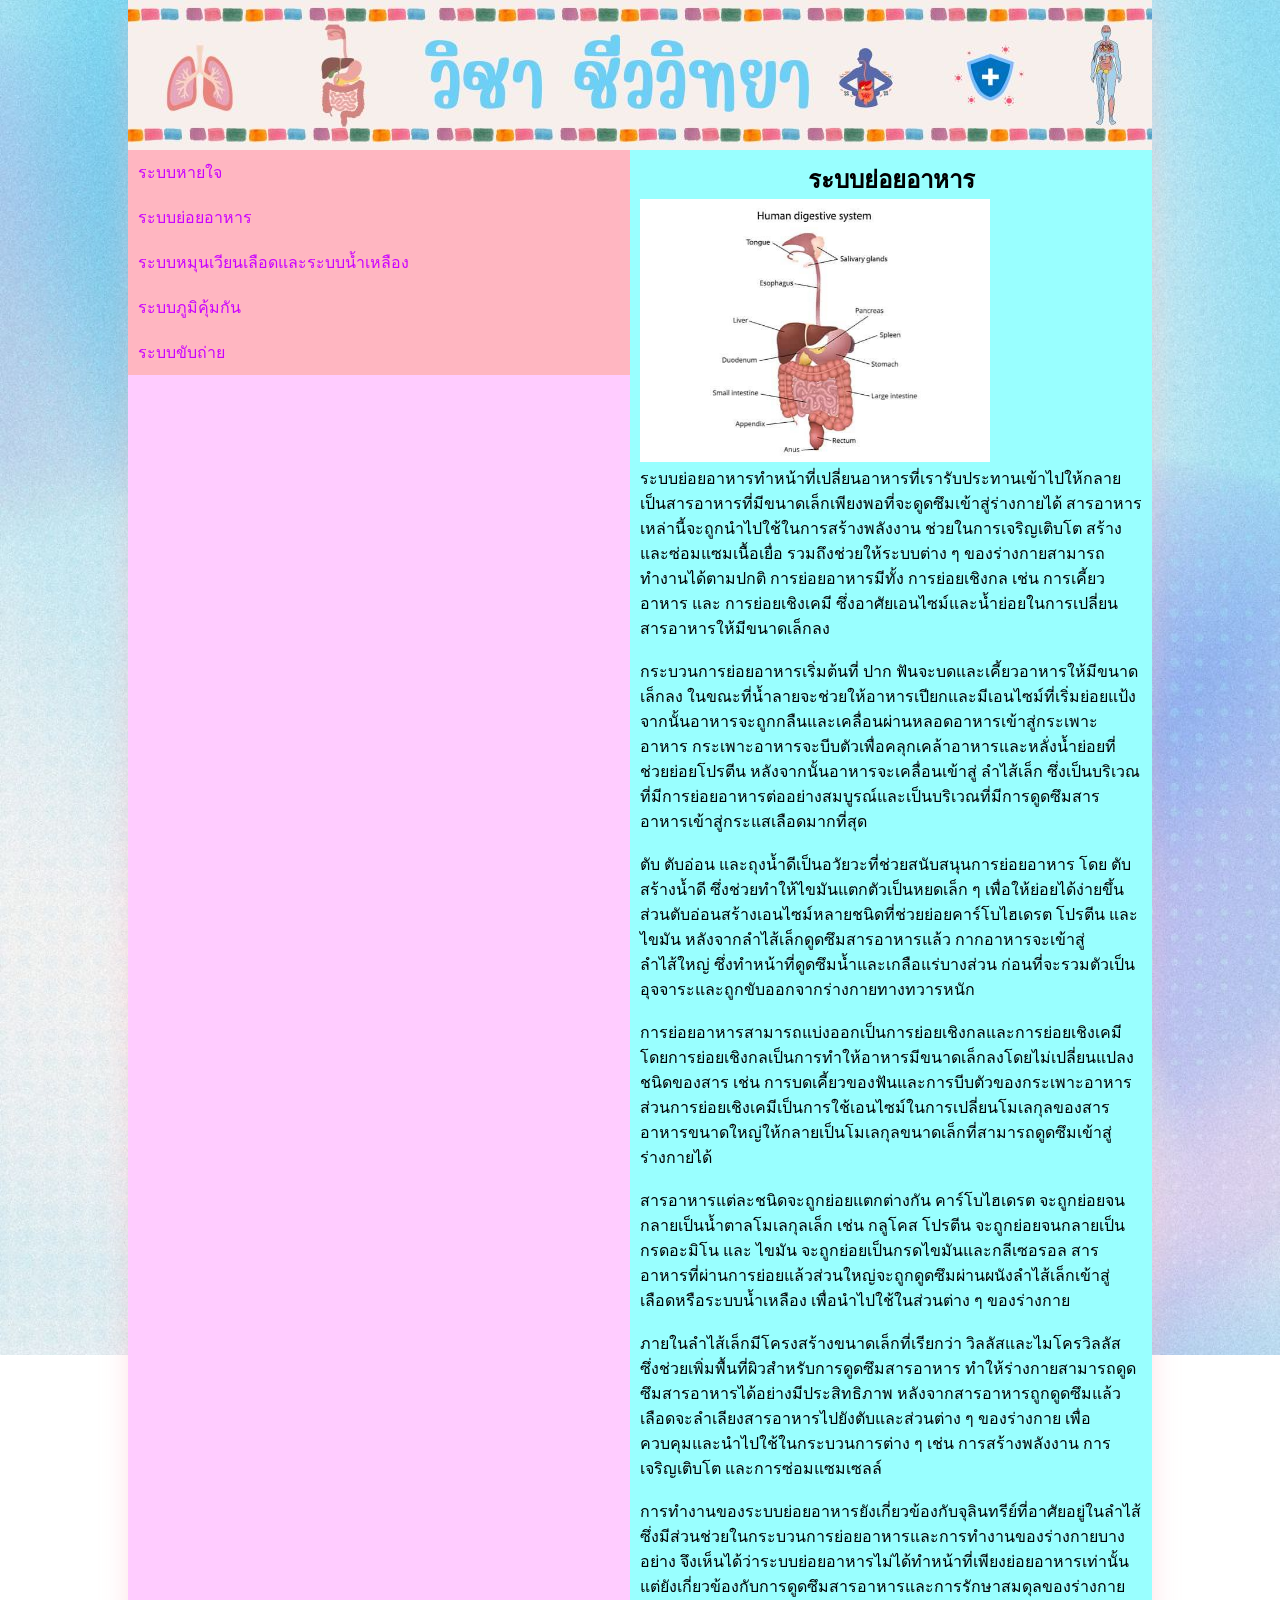
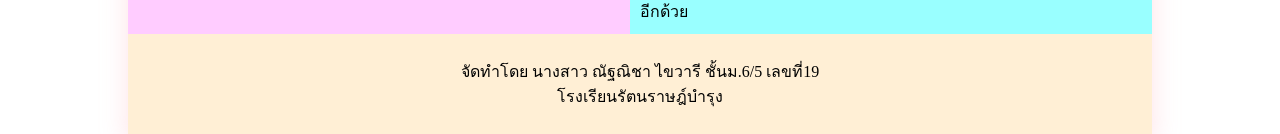
<file: p2.html>
<!DOCTYPE html>
<html lang="th">
<head>
<link rel="stylesheet" href="mystyle.css">
<meta charset="utf-8">
<title>ระบบย่อยอาหาร</title>
</head>
<body>

<div class="container">
<header>
</header>
<section>
        <nav>
             <ul style="list-style-type:none;margin:0;padding=0;">
             <li><a href="index.html">ระบบหายใจ</a></li>
             <li><a href="p2.html">ระบบย่อยอาหาร</a></li>
             <li><a href="p3.html">ระบบหมุนเวียนเลือดและระบบน้ำเหลือง</a></li>
             <li><a href="p4.html">ระบบภูมิคุ้มกัน</a></li>
             <li><a href="p5.html">ระบบขับถ่าย</a></li>
             </ul>
       </nav>
      <article>
           <h2 style="text-align: center;">ระบบย่อยอาหาร</h2>
      <img src="images/images2.jpg"style="width:350px">
             <br><p2>ระบบย่อยอาหารทำหน้าที่เปลี่ยนอาหารที่เรารับประทานเข้าไปให้กลายเป็นสารอาหารที่มีขนาดเล็กเพียงพอที่จะดูดซึมเข้าสู่ร่างกายได้ สารอาหารเหล่านี้จะถูกนำไปใช้ในการสร้างพลังงาน ช่วยในการเจริญเติบโต สร้างและซ่อมแซมเนื้อเยื่อ รวมถึงช่วยให้ระบบต่าง ๆ ของร่างกายสามารถทำงานได้ตามปกติ การย่อยอาหารมีทั้ง การย่อยเชิงกล เช่น การเคี้ยวอาหาร และ การย่อยเชิงเคมี ซึ่งอาศัยเอนไซม์และน้ำย่อยในการเปลี่ยนสารอาหารให้มีขนาดเล็กลง</p2></br>
             <br><p2>กระบวนการย่อยอาหารเริ่มต้นที่ ปาก ฟันจะบดและเคี้ยวอาหารให้มีขนาดเล็กลง ในขณะที่น้ำลายจะช่วยให้อาหารเปียกและมีเอนไซม์ที่เริ่มย่อยแป้ง จากนั้นอาหารจะถูกกลืนและเคลื่อนผ่านหลอดอาหารเข้าสู่กระเพาะอาหาร กระเพาะอาหารจะบีบตัวเพื่อคลุกเคล้าอาหารและหลั่งน้ำย่อยที่ช่วยย่อยโปรตีน หลังจากนั้นอาหารจะเคลื่อนเข้าสู่ ลำไส้เล็ก ซึ่งเป็นบริเวณที่มีการย่อยอาหารต่ออย่างสมบูรณ์และเป็นบริเวณที่มีการดูดซึมสารอาหารเข้าสู่กระแสเลือดมากที่สุด</p2></br>
             <br><p2>ตับ ตับอ่อน และถุงน้ำดีเป็นอวัยวะที่ช่วยสนับสนุนการย่อยอาหาร โดย ตับสร้างน้ำดี ซึ่งช่วยทำให้ไขมันแตกตัวเป็นหยดเล็ก ๆ เพื่อให้ย่อยได้ง่ายขึ้น ส่วนตับอ่อนสร้างเอนไซม์หลายชนิดที่ช่วยย่อยคาร์โบไฮเดรต โปรตีน และไขมัน หลังจากลำไส้เล็กดูดซึมสารอาหารแล้ว กากอาหารจะเข้าสู่ ลำไส้ใหญ่ ซึ่งทำหน้าที่ดูดซึมน้ำและเกลือแร่บางส่วน ก่อนที่จะรวมตัวเป็นอุจจาระและถูกขับออกจากร่างกายทางทวารหนัก</p2></br>
             <br><p2>การย่อยอาหารสามารถแบ่งออกเป็นการย่อยเชิงกลและการย่อยเชิงเคมี โดยการย่อยเชิงกลเป็นการทำให้อาหารมีขนาดเล็กลงโดยไม่เปลี่ยนแปลงชนิดของสาร เช่น การบดเคี้ยวของฟันและการบีบตัวของกระเพาะอาหาร ส่วนการย่อยเชิงเคมีเป็นการใช้เอนไซม์ในการเปลี่ยนโมเลกุลของสารอาหารขนาดใหญ่ให้กลายเป็นโมเลกุลขนาดเล็กที่สามารถดูดซึมเข้าสู่ร่างกายได้</p2></br>
             <br><p2>สารอาหารแต่ละชนิดจะถูกย่อยแตกต่างกัน คาร์โบไฮเดรต จะถูกย่อยจนกลายเป็นน้ำตาลโมเลกุลเล็ก เช่น กลูโคส โปรตีน จะถูกย่อยจนกลายเป็นกรดอะมิโน และ ไขมัน จะถูกย่อยเป็นกรดไขมันและกลีเซอรอล สารอาหารที่ผ่านการย่อยแล้วส่วนใหญ่จะถูกดูดซึมผ่านผนังลำไส้เล็กเข้าสู่เลือดหรือระบบน้ำเหลือง เพื่อนำไปใช้ในส่วนต่าง ๆ ของร่างกาย</p2></br>
             <br><p2>ภายในลำไส้เล็กมีโครงสร้างขนาดเล็กที่เรียกว่า วิลลัสและไมโครวิลลัส ซึ่งช่วยเพิ่มพื้นที่ผิวสำหรับการดูดซึมสารอาหาร ทำให้ร่างกายสามารถดูดซึมสารอาหารได้อย่างมีประสิทธิภาพ หลังจากสารอาหารถูกดูดซึมแล้ว เลือดจะลำเลียงสารอาหารไปยังตับและส่วนต่าง ๆ ของร่างกาย เพื่อควบคุมและนำไปใช้ในกระบวนการต่าง ๆ เช่น การสร้างพลังงาน การเจริญเติบโต และการซ่อมแซมเซลล์</p2></br>
             <br><p2>การทำงานของระบบย่อยอาหารยังเกี่ยวข้องกับจุลินทรีย์ที่อาศัยอยู่ในลำไส้ ซึ่งมีส่วนช่วยในกระบวนการย่อยอาหารและการทำงานของร่างกายบางอย่าง จึงเห็นได้ว่าระบบย่อยอาหารไม่ได้ทำหน้าที่เพียงย่อยอาหารเท่านั้น แต่ยังเกี่ยวข้องกับการดูดซึมสารอาหารและการรักษาสมดุลของร่างกายอีกด้วย</p2></br>

     </article>
</section>
<footer>
<p>จัดทำโดย นางสาว ณัฐณิชา ไขวารี ชั้นม.6/5 เลขที่19 <br>โรงเรียนรัตนราษฎ์บำรุง</br></p>
</footer>
</div>
</body>
</html>
</file>
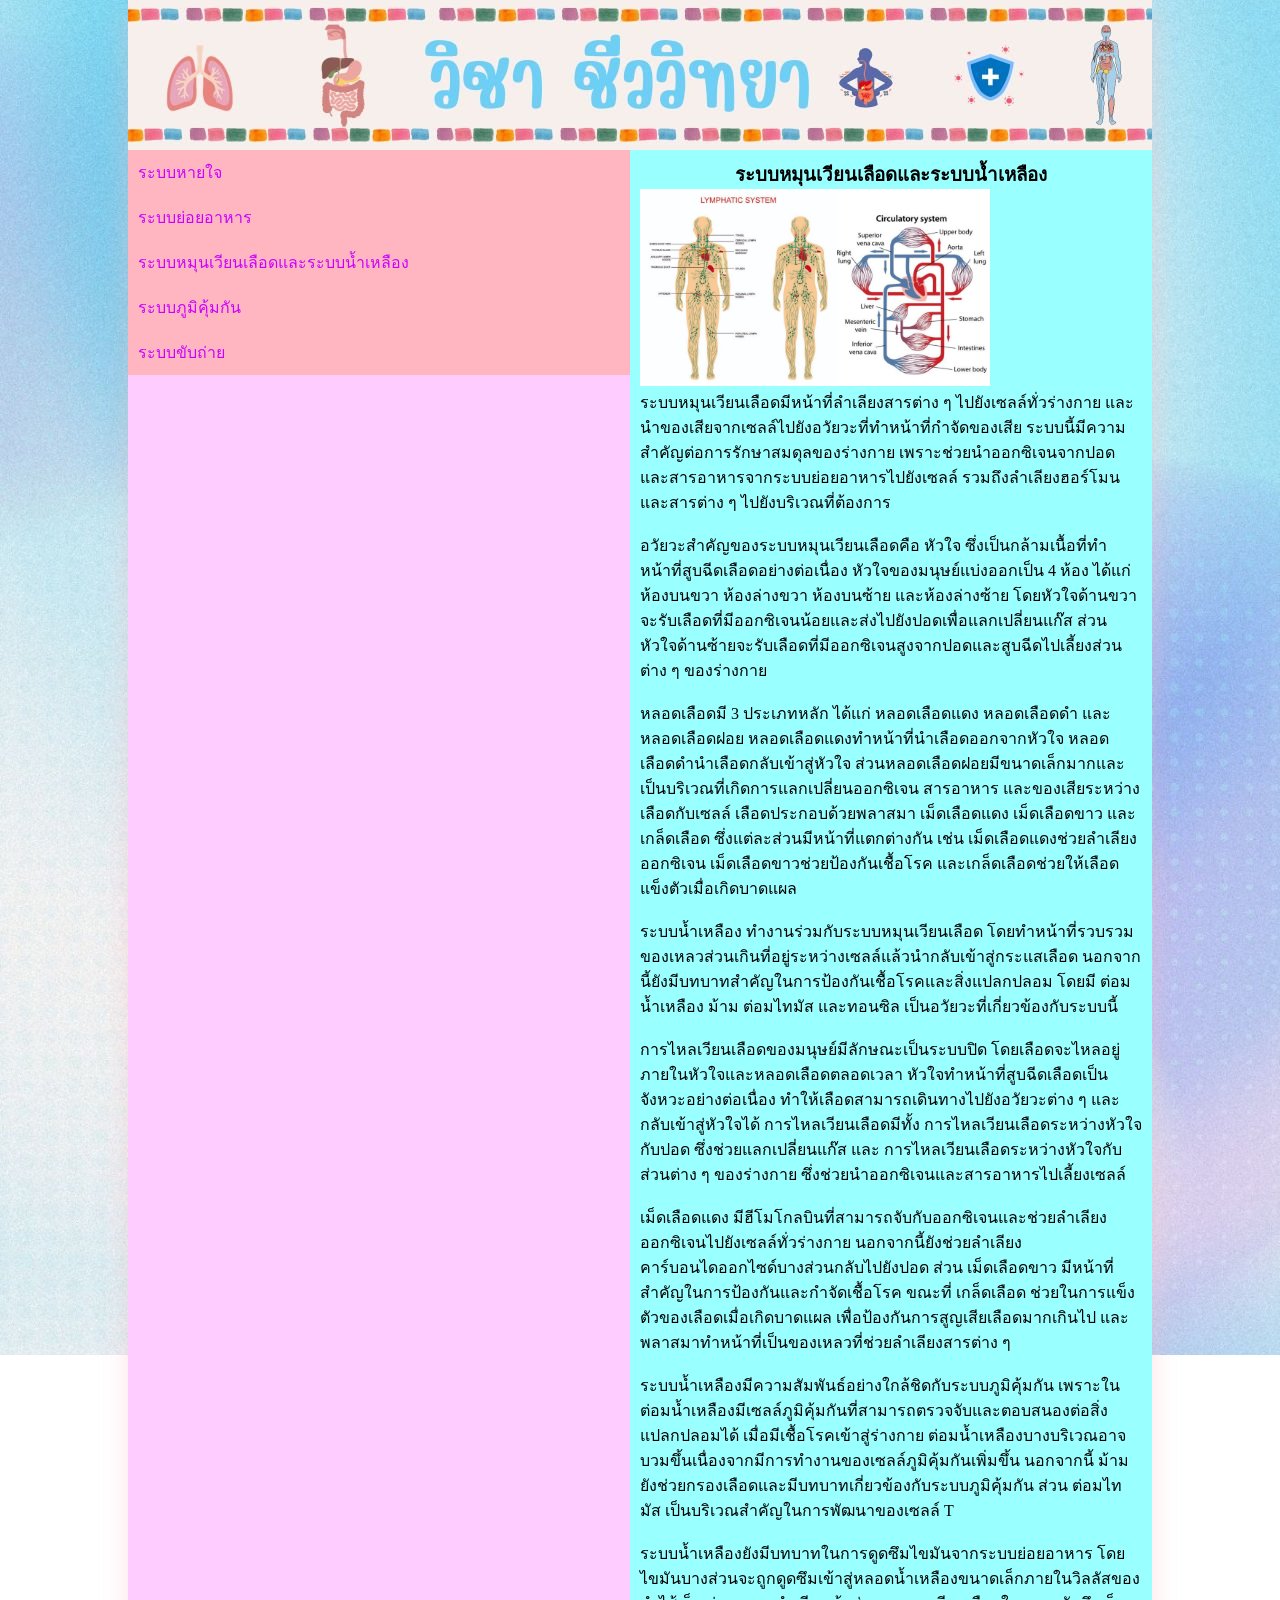
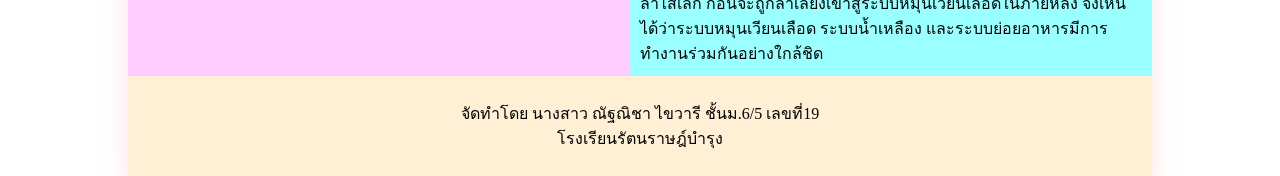
<file: p3.html>
<!DOCTYPE html>
<html lang="th">
<head>
<link rel="stylesheet" href="mystyle.css">
<meta charset="utf-8">
<title>ระบบหมุนเวียนเลือดและระบบน้ำเหลือง</title>
</head>
<body>

<div class="container">
<header>
</header>
<section>
        <nav>
             <ul style="list-style-type:none;margin:0;padding=0;">
             <li><a href="index.html">ระบบหายใจ</a></li>
             <li><a href="p2.html">ระบบย่อยอาหาร</a></li>
             <li><a href="p3.html">ระบบหมุนเวียนเลือดและระบบน้ำเหลือง</a></li>
             <li><a href="p4.html">ระบบภูมิคุ้มกัน</a></li>
             <li><a href="p5.html">ระบบขับถ่าย</a></li>
             </ul>
       </nav>
      <article>
           <h3 style="text-align: center;">ระบบหมุนเวียนเลือดและระบบน้ำเหลือง</h3>
      <img src="images/images3.jpg"style="width:350px">
             <br><p3>ระบบหมุนเวียนเลือดมีหน้าที่ลำเลียงสารต่าง ๆ ไปยังเซลล์ทั่วร่างกาย และนำของเสียจากเซลล์ไปยังอวัยวะที่ทำหน้าที่กำจัดของเสีย ระบบนี้มีความสำคัญต่อการรักษาสมดุลของร่างกาย เพราะช่วยนำออกซิเจนจากปอดและสารอาหารจากระบบย่อยอาหารไปยังเซลล์ รวมถึงลำเลียงฮอร์โมนและสารต่าง ๆ ไปยังบริเวณที่ต้องการ</p3></br>
             <br><p3>อวัยวะสำคัญของระบบหมุนเวียนเลือดคือ หัวใจ ซึ่งเป็นกล้ามเนื้อที่ทำหน้าที่สูบฉีดเลือดอย่างต่อเนื่อง หัวใจของมนุษย์แบ่งออกเป็น 4 ห้อง ได้แก่ ห้องบนขวา ห้องล่างขวา ห้องบนซ้าย และห้องล่างซ้าย โดยหัวใจด้านขวาจะรับเลือดที่มีออกซิเจนน้อยและส่งไปยังปอดเพื่อแลกเปลี่ยนแก๊ส ส่วนหัวใจด้านซ้ายจะรับเลือดที่มีออกซิเจนสูงจากปอดและสูบฉีดไปเลี้ยงส่วนต่าง ๆ ของร่างกาย</p3></br>
             <br><p3>หลอดเลือดมี 3 ประเภทหลัก ได้แก่ หลอดเลือดแดง หลอดเลือดดำ และหลอดเลือดฝอย หลอดเลือดแดงทำหน้าที่นำเลือดออกจากหัวใจ หลอดเลือดดำนำเลือดกลับเข้าสู่หัวใจ ส่วนหลอดเลือดฝอยมีขนาดเล็กมากและเป็นบริเวณที่เกิดการแลกเปลี่ยนออกซิเจน สารอาหาร และของเสียระหว่างเลือดกับเซลล์ เลือดประกอบด้วยพลาสมา เม็ดเลือดแดง เม็ดเลือดขาว และเกล็ดเลือด ซึ่งแต่ละส่วนมีหน้าที่แตกต่างกัน เช่น เม็ดเลือดแดงช่วยลำเลียงออกซิเจน เม็ดเลือดขาวช่วยป้องกันเชื้อโรค และเกล็ดเลือดช่วยให้เลือดแข็งตัวเมื่อเกิดบาดแผล</p3></br>
             <br><p3>ระบบน้ำเหลือง ทำงานร่วมกับระบบหมุนเวียนเลือด โดยทำหน้าที่รวบรวมของเหลวส่วนเกินที่อยู่ระหว่างเซลล์แล้วนำกลับเข้าสู่กระแสเลือด นอกจากนี้ยังมีบทบาทสำคัญในการป้องกันเชื้อโรคและสิ่งแปลกปลอม โดยมี ต่อมน้ำเหลือง ม้าม ต่อมไทมัส และทอนซิล เป็นอวัยวะที่เกี่ยวข้องกับระบบนี้</p3></br>
             <br><p3>การไหลเวียนเลือดของมนุษย์มีลักษณะเป็นระบบปิด โดยเลือดจะไหลอยู่ภายในหัวใจและหลอดเลือดตลอดเวลา หัวใจทำหน้าที่สูบฉีดเลือดเป็นจังหวะอย่างต่อเนื่อง ทำให้เลือดสามารถเดินทางไปยังอวัยวะต่าง ๆ และกลับเข้าสู่หัวใจได้ การไหลเวียนเลือดมีทั้ง การไหลเวียนเลือดระหว่างหัวใจกับปอด ซึ่งช่วยแลกเปลี่ยนแก๊ส และ การไหลเวียนเลือดระหว่างหัวใจกับส่วนต่าง ๆ ของร่างกาย ซึ่งช่วยนำออกซิเจนและสารอาหารไปเลี้ยงเซลล์</p3></br>
             <br><p3>เม็ดเลือดแดง มีฮีโมโกลบินที่สามารถจับกับออกซิเจนและช่วยลำเลียงออกซิเจนไปยังเซลล์ทั่วร่างกาย นอกจากนี้ยังช่วยลำเลียงคาร์บอนไดออกไซด์บางส่วนกลับไปยังปอด ส่วน เม็ดเลือดขาว มีหน้าที่สำคัญในการป้องกันและกำจัดเชื้อโรค ขณะที่ เกล็ดเลือด ช่วยในการแข็งตัวของเลือดเมื่อเกิดบาดแผล เพื่อป้องกันการสูญเสียเลือดมากเกินไป และพลาสมาทำหน้าที่เป็นของเหลวที่ช่วยลำเลียงสารต่าง ๆ</p3></br>
             <br><p3>ระบบน้ำเหลืองมีความสัมพันธ์อย่างใกล้ชิดกับระบบภูมิคุ้มกัน เพราะในต่อมน้ำเหลืองมีเซลล์ภูมิคุ้มกันที่สามารถตรวจจับและตอบสนองต่อสิ่งแปลกปลอมได้ เมื่อมีเชื้อโรคเข้าสู่ร่างกาย ต่อมน้ำเหลืองบางบริเวณอาจบวมขึ้นเนื่องจากมีการทำงานของเซลล์ภูมิคุ้มกันเพิ่มขึ้น นอกจากนี้ ม้าม ยังช่วยกรองเลือดและมีบทบาทเกี่ยวข้องกับระบบภูมิคุ้มกัน ส่วน ต่อมไทมัส เป็นบริเวณสำคัญในการพัฒนาของเซลล์ T</p3></br>
             <br><p3>ระบบน้ำเหลืองยังมีบทบาทในการดูดซึมไขมันจากระบบย่อยอาหาร โดยไขมันบางส่วนจะถูกดูดซึมเข้าสู่หลอดน้ำเหลืองขนาดเล็กภายในวิลลัสของลำไส้เล็ก ก่อนจะถูกลำเลียงเข้าสู่ระบบหมุนเวียนเลือดในภายหลัง จึงเห็นได้ว่าระบบหมุนเวียนเลือด ระบบน้ำเหลือง และระบบย่อยอาหารมีการทำงานร่วมกันอย่างใกล้ชิด</p3></br>

     </article>
</section>
<footer>
<p>จัดทำโดย นางสาว ณัฐณิชา ไขวารี ชั้นม.6/5 เลขที่19 <br>โรงเรียนรัตนราษฎ์บำรุง</br></p>
</footer>
</div>
</body>
</html>
</file>
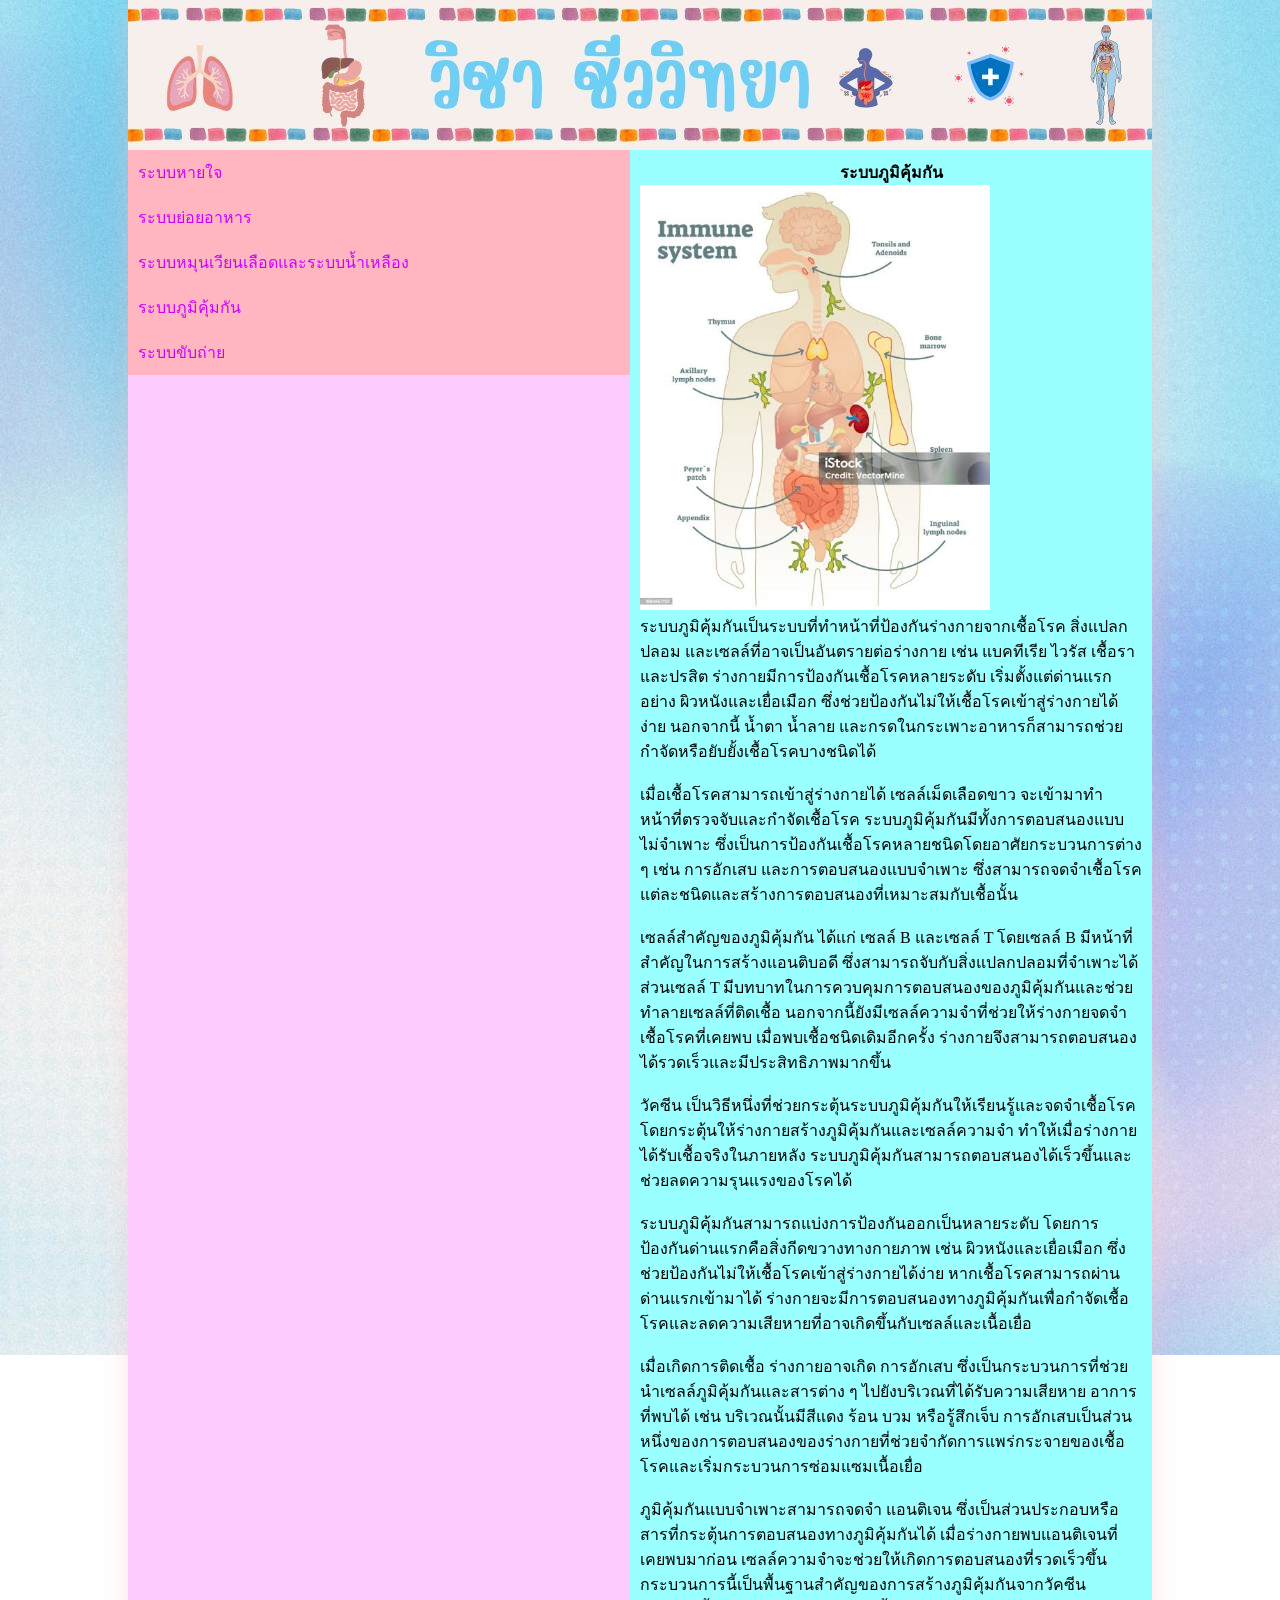
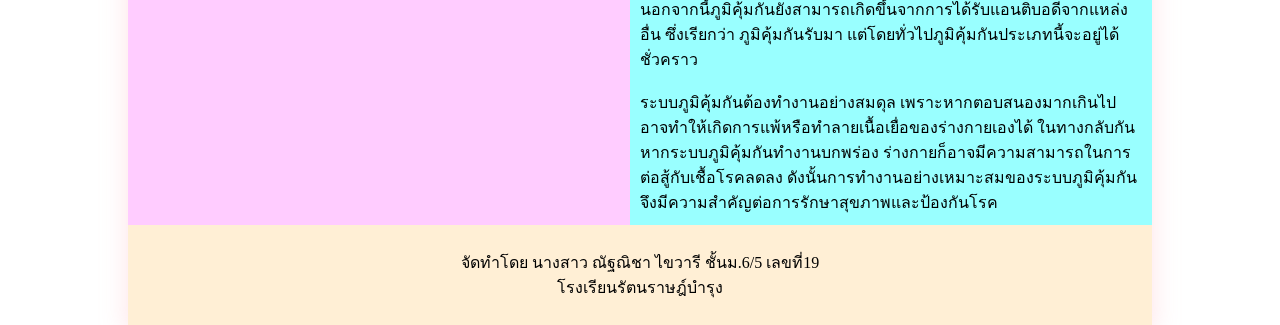
<file: p4.html>
<!DOCTYPE html>
<html lang="th">
<head>
<link rel="stylesheet" href="mystyle.css">
<meta charset="utf-8">
<title>ระบบภูมิคุ้มกัน</title>
</head>
<body>

<div class="container">
<header>
</header>
<section>
        <nav>
             <ul style="list-style-type:none;margin:0;padding=0;">
             <li><a href="index.html">ระบบหายใจ</a></li>
             <li><a href="p2.html">ระบบย่อยอาหาร</a></li>
             <li><a href="p3.html">ระบบหมุนเวียนเลือดและระบบน้ำเหลือง</a></li>
             <li><a href="p4.html">ระบบภูมิคุ้มกัน</a></li>
             <li><a href="p5.html">ระบบขับถ่าย</a></li>
             </ul>
       </nav>
      <article>
           <h4 style="text-align: center;">ระบบภูมิคุ้มกัน</h4>
      <img src="images/images4.jpg"style="width:350px">
             <br><p4>ระบบภูมิคุ้มกันเป็นระบบที่ทำหน้าที่ป้องกันร่างกายจากเชื้อโรค สิ่งแปลกปลอม และเซลล์ที่อาจเป็นอันตรายต่อร่างกาย เช่น แบคทีเรีย ไวรัส เชื้อรา และปรสิต ร่างกายมีการป้องกันเชื้อโรคหลายระดับ เริ่มตั้งแต่ด่านแรกอย่าง ผิวหนังและเยื่อเมือก ซึ่งช่วยป้องกันไม่ให้เชื้อโรคเข้าสู่ร่างกายได้ง่าย นอกจากนี้ น้ำตา น้ำลาย และกรดในกระเพาะอาหารก็สามารถช่วยกำจัดหรือยับยั้งเชื้อโรคบางชนิดได้ </p4></br>
             <br><p4>เมื่อเชื้อโรคสามารถเข้าสู่ร่างกายได้ เซลล์เม็ดเลือดขาว จะเข้ามาทำหน้าที่ตรวจจับและกำจัดเชื้อโรค ระบบภูมิคุ้มกันมีทั้งการตอบสนองแบบไม่จำเพาะ ซึ่งเป็นการป้องกันเชื้อโรคหลายชนิดโดยอาศัยกระบวนการต่าง ๆ เช่น การอักเสบ และการตอบสนองแบบจำเพาะ ซึ่งสามารถจดจำเชื้อโรคแต่ละชนิดและสร้างการตอบสนองที่เหมาะสมกับเชื้อนั้น </p4></br>
             <br><p4>เซลล์สำคัญของภูมิคุ้มกัน ได้แก่ เซลล์ B และเซลล์ T โดยเซลล์ B มีหน้าที่สำคัญในการสร้างแอนติบอดี ซึ่งสามารถจับกับสิ่งแปลกปลอมที่จำเพาะได้ ส่วนเซลล์ T มีบทบาทในการควบคุมการตอบสนองของภูมิคุ้มกันและช่วยทำลายเซลล์ที่ติดเชื้อ นอกจากนี้ยังมีเซลล์ความจำที่ช่วยให้ร่างกายจดจำเชื้อโรคที่เคยพบ เมื่อพบเชื้อชนิดเดิมอีกครั้ง ร่างกายจึงสามารถตอบสนองได้รวดเร็วและมีประสิทธิภาพมากขึ้น </p4></br>
             <br><p4>วัคซีน เป็นวิธีหนึ่งที่ช่วยกระตุ้นระบบภูมิคุ้มกันให้เรียนรู้และจดจำเชื้อโรค โดยกระตุ้นให้ร่างกายสร้างภูมิคุ้มกันและเซลล์ความจำ ทำให้เมื่อร่างกายได้รับเชื้อจริงในภายหลัง ระบบภูมิคุ้มกันสามารถตอบสนองได้เร็วขึ้นและช่วยลดความรุนแรงของโรคได้ </p4></br>
             <br><p4>ระบบภูมิคุ้มกันสามารถแบ่งการป้องกันออกเป็นหลายระดับ โดยการป้องกันด่านแรกคือสิ่งกีดขวางทางกายภาพ เช่น ผิวหนังและเยื่อเมือก ซึ่งช่วยป้องกันไม่ให้เชื้อโรคเข้าสู่ร่างกายได้ง่าย หากเชื้อโรคสามารถผ่านด่านแรกเข้ามาได้ ร่างกายจะมีการตอบสนองทางภูมิคุ้มกันเพื่อกำจัดเชื้อโรคและลดความเสียหายที่อาจเกิดขึ้นกับเซลล์และเนื้อเยื่อ</p4></br>
             <br><p4>เมื่อเกิดการติดเชื้อ ร่างกายอาจเกิด การอักเสบ ซึ่งเป็นกระบวนการที่ช่วยนำเซลล์ภูมิคุ้มกันและสารต่าง ๆ ไปยังบริเวณที่ได้รับความเสียหาย อาการที่พบได้ เช่น บริเวณนั้นมีสีแดง ร้อน บวม หรือรู้สึกเจ็บ การอักเสบเป็นส่วนหนึ่งของการตอบสนองของร่างกายที่ช่วยจำกัดการแพร่กระจายของเชื้อโรคและเริ่มกระบวนการซ่อมแซมเนื้อเยื่อ </p4></br>
             <br><p4>ภูมิคุ้มกันแบบจำเพาะสามารถจดจำ แอนติเจน ซึ่งเป็นส่วนประกอบหรือสารที่กระตุ้นการตอบสนองทางภูมิคุ้มกันได้ เมื่อร่างกายพบแอนติเจนที่เคยพบมาก่อน เซลล์ความจำจะช่วยให้เกิดการตอบสนองที่รวดเร็วขึ้น กระบวนการนี้เป็นพื้นฐานสำคัญของการสร้างภูมิคุ้มกันจากวัคซีน นอกจากนี้ภูมิคุ้มกันยังสามารถเกิดขึ้นจากการได้รับแอนติบอดีจากแหล่งอื่น ซึ่งเรียกว่า ภูมิคุ้มกันรับมา แต่โดยทั่วไปภูมิคุ้มกันประเภทนี้จะอยู่ได้ชั่วคราว </p4></br>
             <br><p4>ระบบภูมิคุ้มกันต้องทำงานอย่างสมดุล เพราะหากตอบสนองมากเกินไปอาจทำให้เกิดการแพ้หรือทำลายเนื้อเยื่อของร่างกายเองได้ ในทางกลับกัน หากระบบภูมิคุ้มกันทำงานบกพร่อง ร่างกายก็อาจมีความสามารถในการต่อสู้กับเชื้อโรคลดลง ดังนั้นการทำงานอย่างเหมาะสมของระบบภูมิคุ้มกันจึงมีความสำคัญต่อการรักษาสุขภาพและป้องกันโรค </p4></br>

     </article>
</section>
<footer>
<p>จัดทำโดย นางสาว ณัฐณิชา ไขวารี ชั้นม.6/5 เลขที่19 <br>โรงเรียนรัตนราษฎ์บำรุง</br></p>
</footer>
</div>
</body>
</html>
</file>
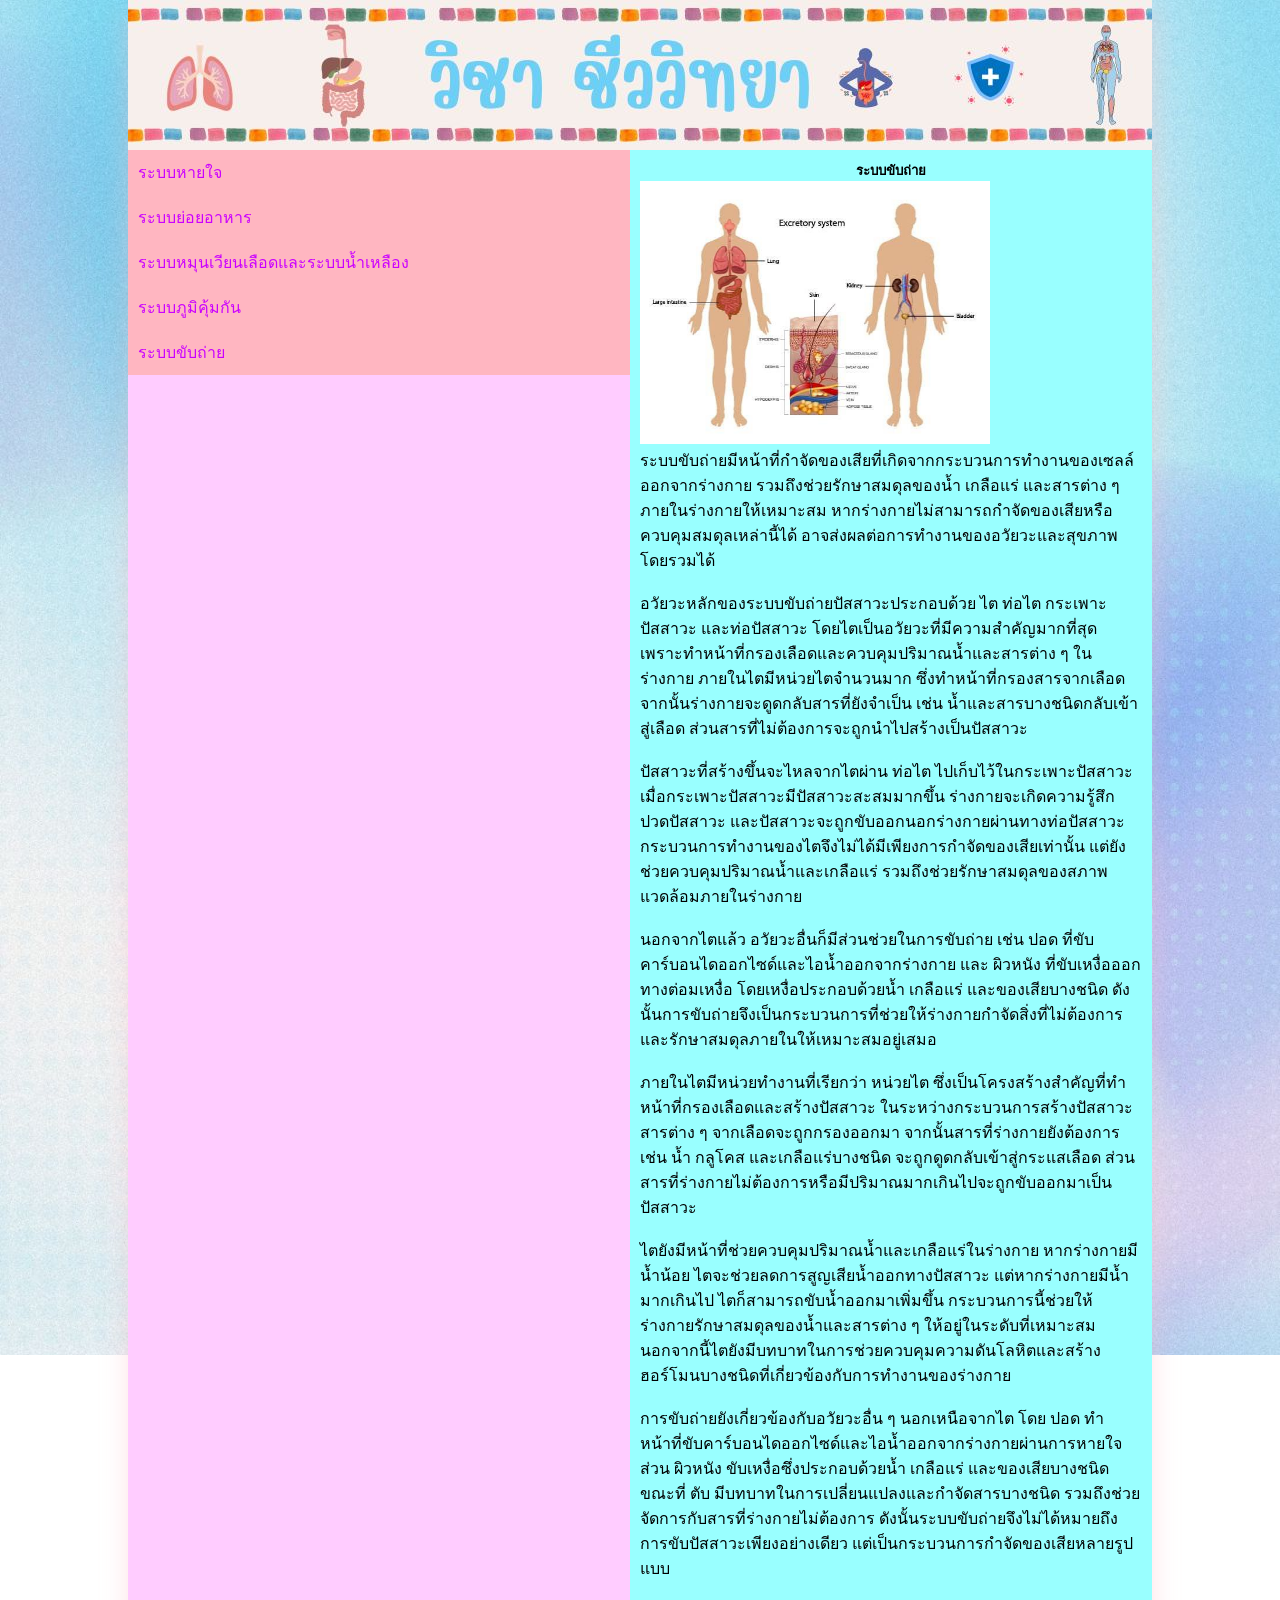
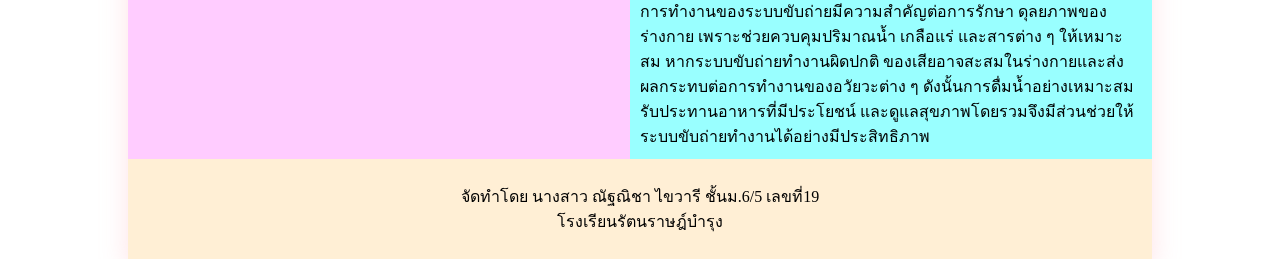
<file: p5.html>
<!DOCTYPE html>
<html lang="th">
<head>
<link rel="stylesheet" href="mystyle.css">
<meta charset="utf-8">
<title>ระบบภูมิคุ้มกัน</title>
</head>
<body>

<div class="container">
<header>
</header>
<section>
        <nav>
             <ul style="list-style-type:none;margin:0;padding=0;">
             <li><a href="index.html">ระบบหายใจ</a></li>
             <li><a href="p2.html">ระบบย่อยอาหาร</a></li>
             <li><a href="p3.html">ระบบหมุนเวียนเลือดและระบบน้ำเหลือง</a></li>
             <li><a href="p4.html">ระบบภูมิคุ้มกัน</a></li>
             <li><a href="p5.html">ระบบขับถ่าย</a></li>
             </ul>
       </nav>
      <article>
           <h5 style="text-align: center;">ระบบขับถ่าย</h5>
      <img src="images/images5.jpg"style="width:350px">
             <br><p5>ระบบขับถ่ายมีหน้าที่กำจัดของเสียที่เกิดจากกระบวนการทำงานของเซลล์ออกจากร่างกาย รวมถึงช่วยรักษาสมดุลของน้ำ เกลือแร่ และสารต่าง ๆ ภายในร่างกายให้เหมาะสม หากร่างกายไม่สามารถกำจัดของเสียหรือควบคุมสมดุลเหล่านี้ได้ อาจส่งผลต่อการทำงานของอวัยวะและสุขภาพโดยรวมได้</p5></br>
             <br><p5>อวัยวะหลักของระบบขับถ่ายปัสสาวะประกอบด้วย ไต ท่อไต กระเพาะปัสสาวะ และท่อปัสสาวะ โดยไตเป็นอวัยวะที่มีความสำคัญมากที่สุด เพราะทำหน้าที่กรองเลือดและควบคุมปริมาณน้ำและสารต่าง ๆ ในร่างกาย ภายในไตมีหน่วยไตจำนวนมาก ซึ่งทำหน้าที่กรองสารจากเลือด จากนั้นร่างกายจะดูดกลับสารที่ยังจำเป็น เช่น น้ำและสารบางชนิดกลับเข้าสู่เลือด ส่วนสารที่ไม่ต้องการจะถูกนำไปสร้างเป็นปัสสาวะ</p5></br>
             <br><p5>ปัสสาวะที่สร้างขึ้นจะไหลจากไตผ่าน ท่อไต ไปเก็บไว้ในกระเพาะปัสสาวะ เมื่อกระเพาะปัสสาวะมีปัสสาวะสะสมมากขึ้น ร่างกายจะเกิดความรู้สึกปวดปัสสาวะ และปัสสาวะจะถูกขับออกนอกร่างกายผ่านทางท่อปัสสาวะ กระบวนการทำงานของไตจึงไม่ได้มีเพียงการกำจัดของเสียเท่านั้น แต่ยังช่วยควบคุมปริมาณน้ำและเกลือแร่ รวมถึงช่วยรักษาสมดุลของสภาพแวดล้อมภายในร่างกาย</p5></br>
             <br><p5>นอกจากไตแล้ว อวัยวะอื่นก็มีส่วนช่วยในการขับถ่าย เช่น ปอด ที่ขับคาร์บอนไดออกไซด์และไอน้ำออกจากร่างกาย และ ผิวหนัง ที่ขับเหงื่อออกทางต่อมเหงื่อ โดยเหงื่อประกอบด้วยน้ำ เกลือแร่ และของเสียบางชนิด ดังนั้นการขับถ่ายจึงเป็นกระบวนการที่ช่วยให้ร่างกายกำจัดสิ่งที่ไม่ต้องการและรักษาสมดุลภายในให้เหมาะสมอยู่เสมอ</p5></br>
             <br><p5>ภายในไตมีหน่วยทำงานที่เรียกว่า หน่วยไต ซึ่งเป็นโครงสร้างสำคัญที่ทำหน้าที่กรองเลือดและสร้างปัสสาวะ ในระหว่างกระบวนการสร้างปัสสาวะ สารต่าง ๆ จากเลือดจะถูกกรองออกมา จากนั้นสารที่ร่างกายยังต้องการ เช่น น้ำ กลูโคส และเกลือแร่บางชนิด จะถูกดูดกลับเข้าสู่กระแสเลือด ส่วนสารที่ร่างกายไม่ต้องการหรือมีปริมาณมากเกินไปจะถูกขับออกมาเป็นปัสสาวะ</p5></br>
             <br><p5>ไตยังมีหน้าที่ช่วยควบคุมปริมาณน้ำและเกลือแร่ในร่างกาย หากร่างกายมีน้ำน้อย ไตจะช่วยลดการสูญเสียน้ำออกทางปัสสาวะ แต่หากร่างกายมีน้ำมากเกินไป ไตก็สามารถขับน้ำออกมาเพิ่มขึ้น กระบวนการนี้ช่วยให้ร่างกายรักษาสมดุลของน้ำและสารต่าง ๆ ให้อยู่ในระดับที่เหมาะสม นอกจากนี้ไตยังมีบทบาทในการช่วยควบคุมความดันโลหิตและสร้างฮอร์โมนบางชนิดที่เกี่ยวข้องกับการทำงานของร่างกาย</p5></br>
             <br><p5>การขับถ่ายยังเกี่ยวข้องกับอวัยวะอื่น ๆ นอกเหนือจากไต โดย ปอด ทำหน้าที่ขับคาร์บอนไดออกไซด์และไอน้ำออกจากร่างกายผ่านการหายใจ ส่วน ผิวหนัง ขับเหงื่อซึ่งประกอบด้วยน้ำ เกลือแร่ และของเสียบางชนิด ขณะที่ ตับ มีบทบาทในการเปลี่ยนแปลงและกำจัดสารบางชนิด รวมถึงช่วยจัดการกับสารที่ร่างกายไม่ต้องการ ดังนั้นระบบขับถ่ายจึงไม่ได้หมายถึงการขับปัสสาวะเพียงอย่างเดียว แต่เป็นกระบวนการกำจัดของเสียหลายรูปแบบ</p5></br>
             <br><p5>การทำงานของระบบขับถ่ายมีความสำคัญต่อการรักษา ดุลยภาพของร่างกาย เพราะช่วยควบคุมปริมาณน้ำ เกลือแร่ และสารต่าง ๆ ให้เหมาะสม หากระบบขับถ่ายทำงานผิดปกติ ของเสียอาจสะสมในร่างกายและส่งผลกระทบต่อการทำงานของอวัยวะต่าง ๆ ดังนั้นการดื่มน้ำอย่างเหมาะสม รับประทานอาหารที่มีประโยชน์ และดูแลสุขภาพโดยรวมจึงมีส่วนช่วยให้ระบบขับถ่ายทำงานได้อย่างมีประสิทธิภาพ</p5></br>

     </article>
</section>
<footer>
<p>จัดทำโดย นางสาว ณัฐณิชา ไขวารี ชั้นม.6/5 เลขที่19 <br>โรงเรียนรัตนราษฎ์บำรุง</br></p>
</footer>
</div>
</body>
</html>
</file>
<file: mystyle.css>
body {
  background-image: url("images/p9.jpg");
  background-size: cover;
  background-repeat: no-repeat;
  background-position: center;
  background-attachment: fixed;
}
*{
box-sizing:border-box;
margin: 0;
padding:0;
}
.container{
         width:1024px;
         margin:0 auto;
         box-shadow:  0 10px 25px rgba(255, 182, 193, 0.4);
}
header{
        background-image:url(images/images.jpg);
        height:150px;
}
nav{
        background-color:#FFCCFF;
        flex:1;
        width:30%;

}
article{
        flex:1;
        background-color:#99FFFF;
        width:70%;
        padding:10px;
}
section{
        display:flex;
       
}
footer{
        background-color:#FFEFD5;
        text-align:center;
        padding:25px;
}
a:link{color:#CC00FF;text-decoration:none;background-color:#FFB6C1;display:block;width:100%;padding:10px;}
a:visited{color:#FFFAF0;}
a:hover{color:#6600CC;background-color:#8ADECB}
a:active{color:#F8F8FF;}
</file>
